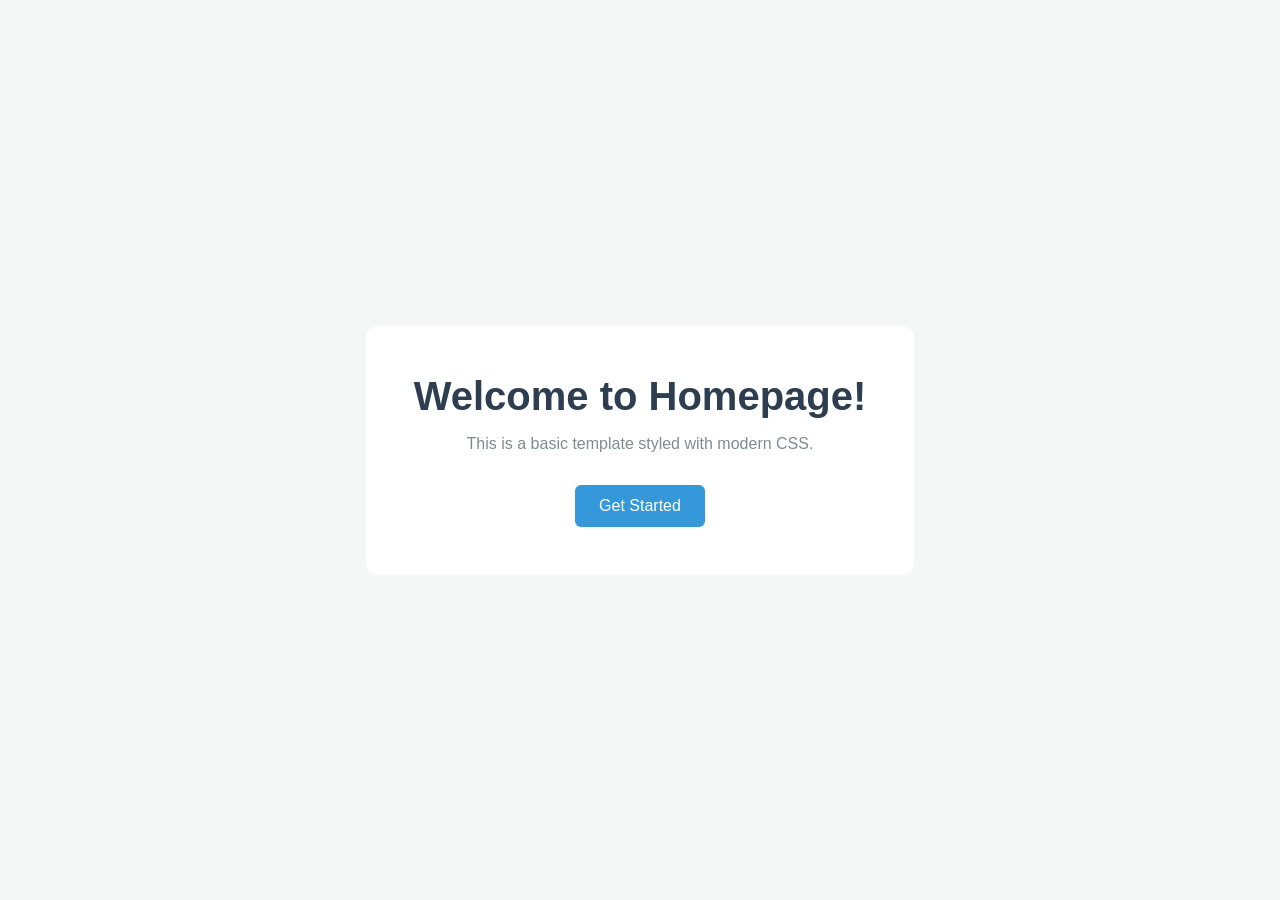
<file: static/index.html>
<!doctype html>
<html lang="en">
  <head>
    <meta charset="UTF-8" />
    <meta name="viewport" content="width=device-width, initial-scale=1.0" />
    <title>Home</title>
    <link rel="stylesheet" href="/styles/home/index.css" />
  </head>
  <body>
    <main class="container">
      <h1>Welcome to Homepage!</h1>
      <p>This is a basic template styled with modern CSS.</p>
      <button class="btn">Get Started</button>
    </main>
  </body>
</html>
</file>
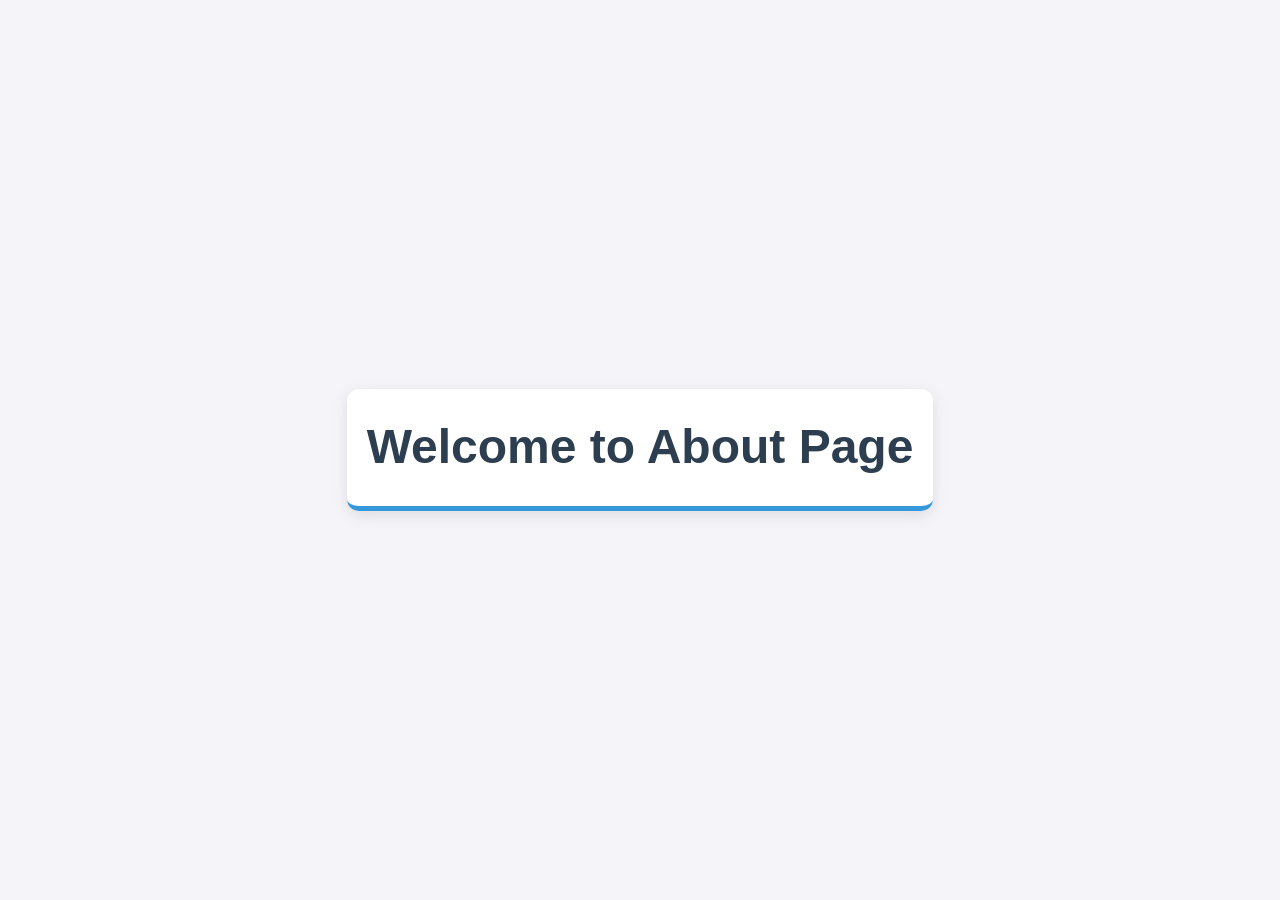
<file: static/about.html>
<!doctype html>
<html lang="en">
  <head>
    <meta charset="UTF-8" />
    <meta name="viewport" content="width=device-width, initial-scale=1.0" />
    <link rel="stylesheet" href="/styles/about/about.css" />
    <title>About</title>
  </head>
  <body>
    <h1>Welcome to About Page</h1>
  </body>
</html>
</file>
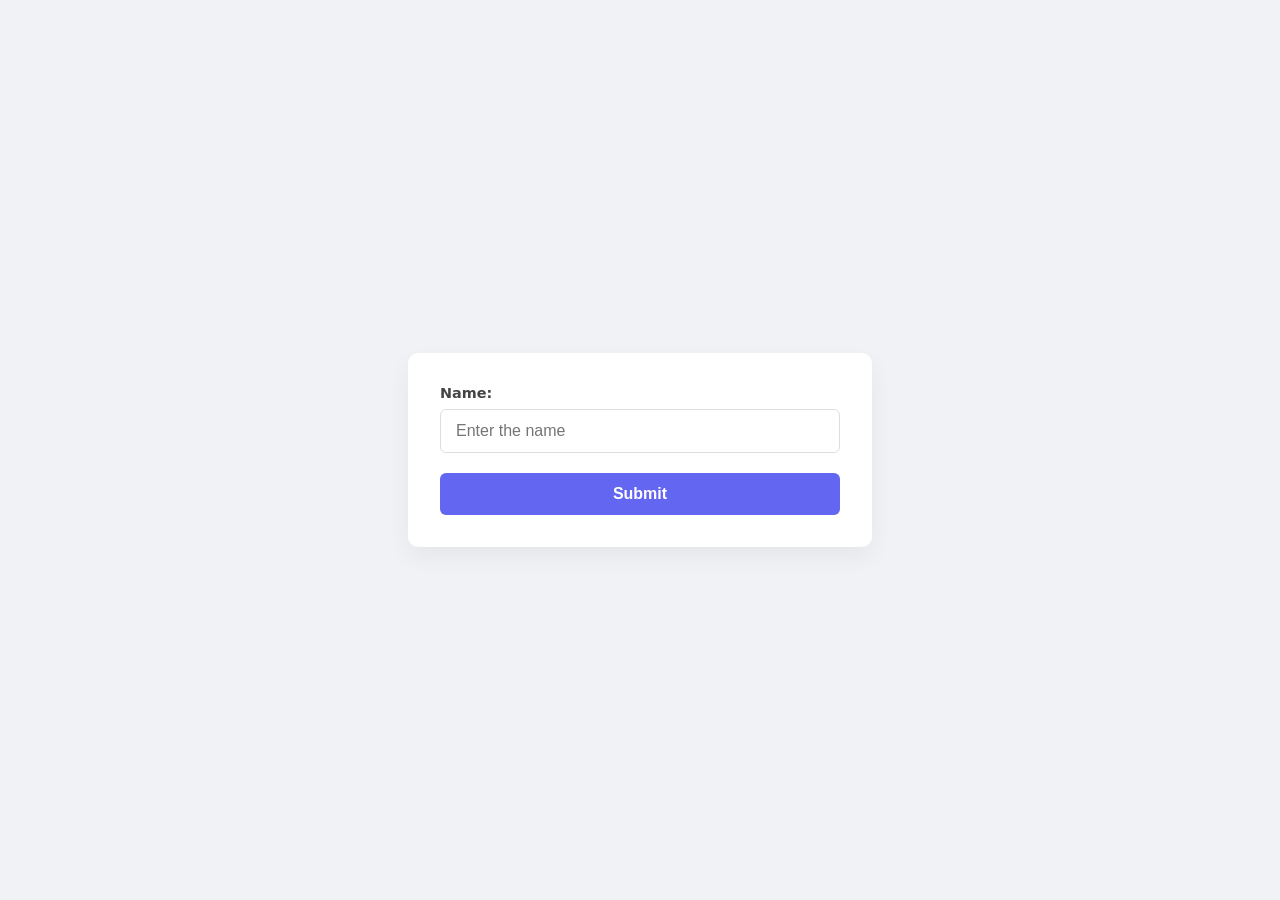
<file: static/form.html>
<!doctype html>
<html lang="en">
  <head>
    <meta charset="UTF-8" />
    <meta name="viewport" content="width=device-width, initial-scale=1.0" />
    <title>Form</title>
    <link rel="stylesheet" href="/styles/Form/form.css" />
  </head>
  <body>
    <form method="post" action="/">
      <label for="name">Name:</label>
      <input id="name" placeholder="Enter the name" name="name" />
      <button type="submit">Submit</button>
    </form>
  </body>
</html>
</file>
<file: styles/home/index.css>
* {
  margin: 0;
  padding: 0;
  box-sizing: border-box;
}

body {
  font-family: "Segoe UI", Tahoma, Geneva, Verdana, sans-serif;
  background-color: #f4f7f6; 
  color: #333;
  display: flex;
  justify-content: center;
  align-items: center;
  height: 100vh; 
}

.container {
  text-align: center;
  background: white;
  padding: 3rem;
  border-radius: 12px;
  shadow: 0 4px 15px rgba(0, 0, 0, 0.1);
}

h1 {
  font-size: 2.5rem;
  margin-bottom: 1rem;
  color: #2c3e50;
}

p {
  margin-bottom: 2rem;
  color: #7f8c8d;
}

.btn {
  background-color: #3498db;
  color: white;
  border: none;
  padding: 12px 24px;
  font-size: 1rem;
  border-radius: 6px;
  cursor: pointer;
  transition: background 0.3s ease;
}

.btn:hover {
  background-color: #2980b9;
}
</file>
<file: styles/about/about.css>
/* style.css */

/* 1. Basic Reset */
* {
  margin: 0;
  padding: 0;
  box-sizing: border-box;
}

/* 2. Page Styling */
body {
  font-family: "Segoe UI", Tahoma, Geneva, Verdana, sans-serif;
  line-height: 1.6;
  color: #333;
  background-color: #f4f4f9;

  /* Centering the content vertically and horizontally */
  display: flex;
  justify-content: center;
  align-items: center;
  min-height: 100vh;
}

/* 3. Heading Styling */
h1 {
  font-size: 3rem;
  color: #2c3e50;
  text-align: center;
  padding: 20px;
  background: white;
  border-radius: 12px;
  box-shadow: 0 4px 15px rgba(0, 0, 0, 0.1);
  border-bottom: 5px solid #3498db;
}

/* 4. Mobile Responsiveness */
@media (max-width: 600px) {
  h1 {
    font-size: 2rem;
    margin: 0 20px;
  }
}
</file>
<file: styles/Form/form.css>
/* style.css */

/* 1. Center the form on the page */
body {
  font-family:
    "Inter",
    system-ui,
    -apple-system,
    sans-serif;
  background-color: #f0f2f5;
  display: flex;
  justify-content: center;
  align-items: center;
  min-height: 100vh;
  margin: 0;
}

/* 2. Form Container Styling */
form {
  background: #ffffff;
  padding: 2rem;
  border-radius: 10px;
  box-shadow: 0 10px 25px rgba(0, 0, 0, 0.05);
  width: 100%;
  max-width: 400px;
  display: flex;
  flex-direction: column;
}

/* 3. Label Styling */
label {
  font-weight: 600;
  margin-bottom: 8px;
  color: #444;
  font-size: 0.9rem;
}

/* 4. Input Field Styling */
input {
  padding: 12px 15px;
  margin-bottom: 20px;
  border: 1px solid #ddd;
  border-radius: 6px;
  font-size: 1rem;
  transition: all 0.3s ease;
  outline: none;
}

/* Change color when user clicks into the input */
input:focus {
  border-color: #6366f1;
  box-shadow: 0 0 0 4px rgba(99, 102, 241, 0.1);
}

/* 5. Button Styling */
button {
  background-color: #6366f1;
  color: white;
  padding: 12px;
  border: none;
  border-radius: 6px;
  font-size: 1rem;
  font-weight: 600;
  cursor: pointer;
  transition: background-color 0.2s ease;
}

button:hover {
  background-color: #4f46e5;
}

button:active {
  transform: scale(0.98);
}
</file>
